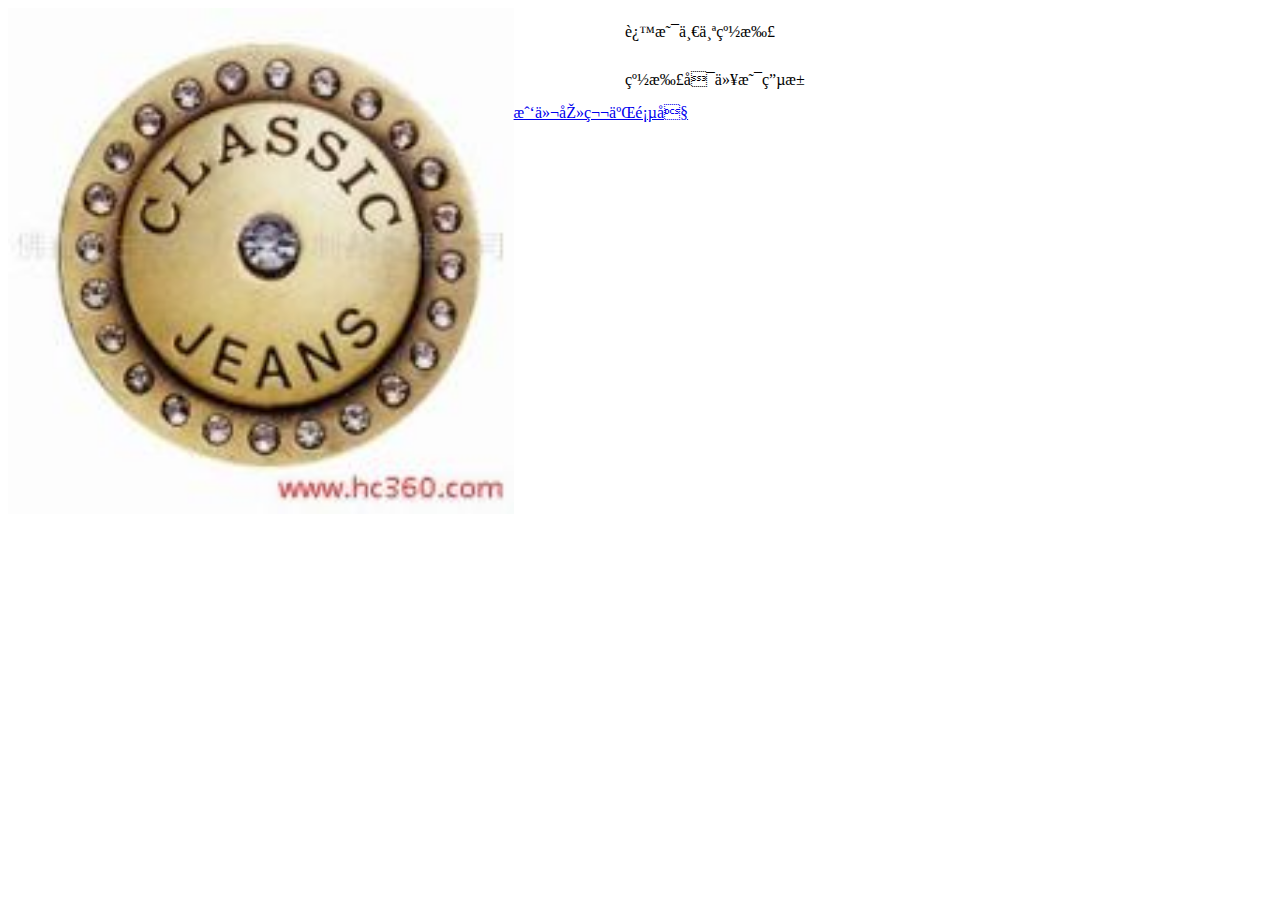
<file: index.html>
<!DOCTYPE html>
<html>
<head>
    <!--<script type="text/javascript">window._PFM_TIMING=[[661,new Date()]];</script>-->
    <title>高品质</title>
    <!--<meta name="author" content="m.jd.com">-->
    <meta name="viewport" content="width=device-width, initial-scale=1.0, maximum-scale=1.0, user-scalable=0">
    <!--<meta name="apple-mobile-web-app-capable" content="yes">-->
    <!--<meta name="apple-mobile-web-app-status-bar-style" content="black">-->
    <!--<meta name="format-detection" content="telephone=no">-->
    <!--<meta http-equiv="Expires" CONTENT="-1">-->
    <meta http-equiv="Cache-Control" CONTENT="no-cache">
    <meta http-equiv="Pragma" CONTENT="no-cache">
    <!--<meta name="description"-->
    <!--CONTENT="高品质">-->
    <!--<meta name="keywords" CONTENT="纽扣">-->
    <!--<meta name="layoutmode" content="standard"/>-->
    <!--<link rel="apple-touch-icon-precomposed"-->
    <!--href=""/>-->
    <!--&lt;!&ndash;<link rel="stylesheet" type="text/css" href="//st.360buyimg.com/item/css/base.css?v=jd20171229213500" charset="gbk">&ndash;&gt;-->
    <!--<link rel="stylesheet" type="text/css" href=""-->
    <!--charset="gbk"/>-->
    <!--<link rel="stylesheet" type="text/css" href=""-->
    <!--charset="UTF-8"/>-->
    <!--<link rel="canonical" href=""/>-->
    <!--<meta name="applicable-device" content="mobile">-->

    <!--<script type="text/javascript">-->
    <!--document.addEventListener("DOMContentLoaded", function () {-->
    <!--window._PFM_TIMING[2]=new Date();-->
    <!--});-->

    <!--window.onload = function () {-->
    <!--window._PFM_TIMING[4]=new Date();-->
    <!--};-->
    <!--</script>-->
    <link rel="stylesheet" type="text/css" href="css/first.css">
</head>

<body id="body">
<div class="abc"><img width="100%" src="imgs/1.jpg"></div>
<div class="text_margin">这是一个纽扣</div>
<div class="text_margin">纽扣可以是电池</div>
<a href="htmls/second_page.html">我们去第二页吧</a>
</body>
</html>
</file>
<file: css/first.css>
.abc{
    width: 40%;
    float: left;
    }
.text_margin{
    width: 50%;
    float: right;
    margin: 15px;
}
</file>
